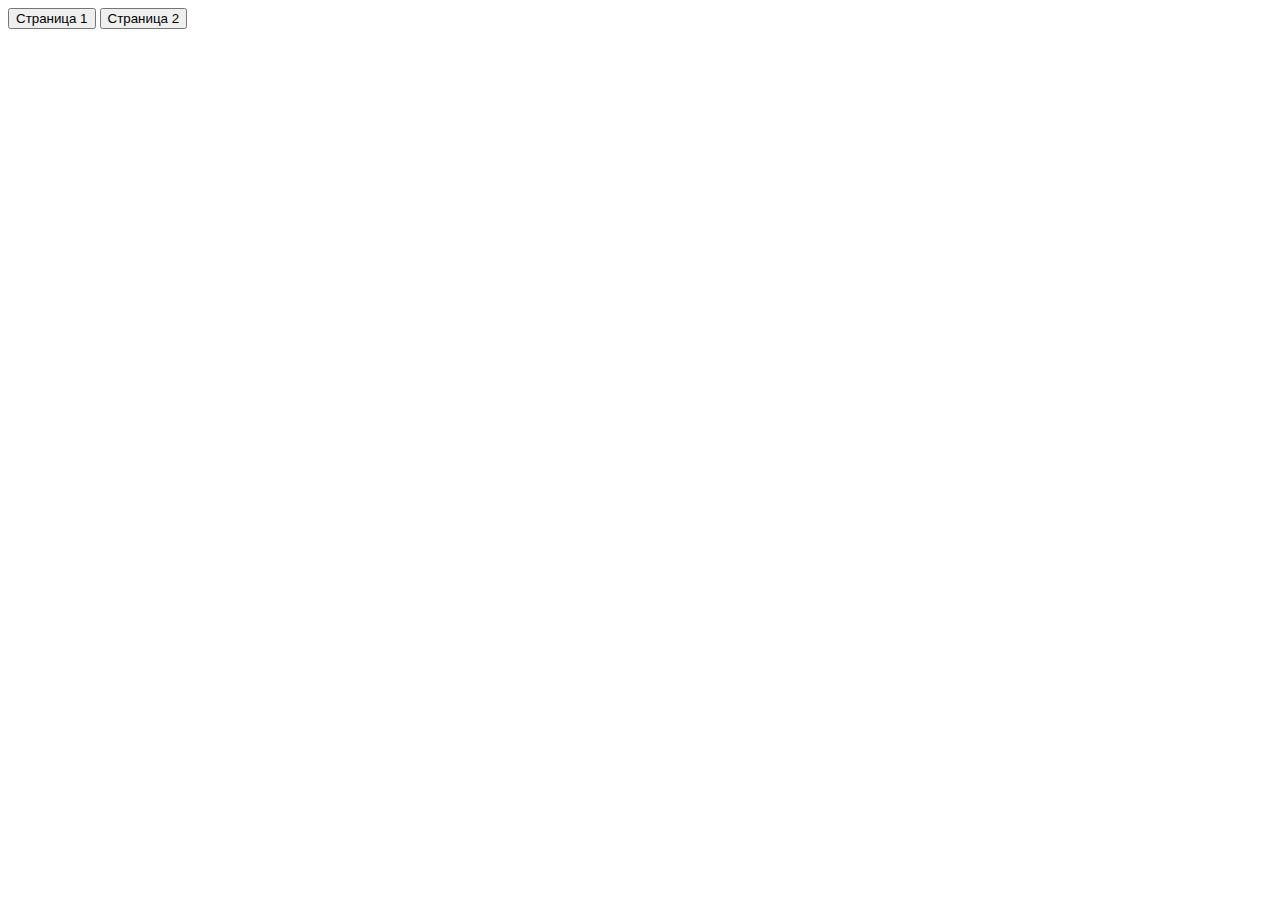
<file: Lesson5/index.html>
<!DOCTYPE html>
<html lang="en">
<head>
  <meta charset="UTF-8">
  <meta http-equiv="X-UA-Compatible" content="IE=edge">
  <meta name="viewport" content="width=device-width, initial-scale=1.0">
  <title>Document</title>
  <script src="main.js" defer></script>
</head>
<body>
  <button class="pagination" data-page="1">Страница 1</button>
  <button class="pagination" data-page="2">Страница 2</button>
  <div id="app"></div>
</body>
</html>
</file>
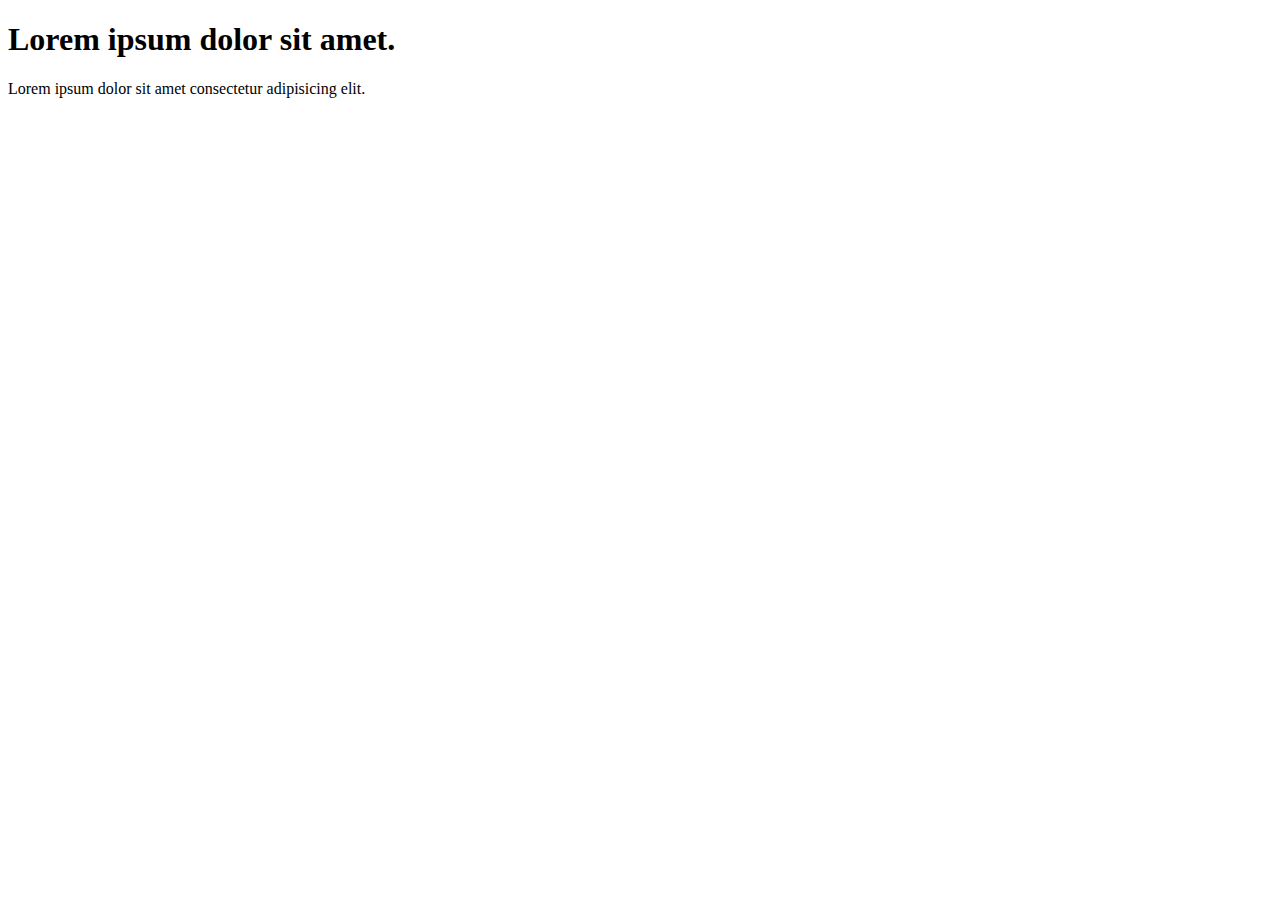
<file: Lesson3/Seminar3/index.html>
<!DOCTYPE html>
<html lang="en">
<head>
    <meta charset="UTF-8">
    <meta http-equiv="X-UA-Compatible" content="IE=edge">
    <meta name="viewport" content="width=device-width, initial-scale=1.0">
    <title>Document</title>
    <script src="main.js" defer></script>
</head>
<body>
    <h1>Lorem ipsum dolor sit amet.</h1>
    <p>Lorem ipsum dolor sit amet consectetur adipisicing elit.</p>    
</body>
</html>
</file>
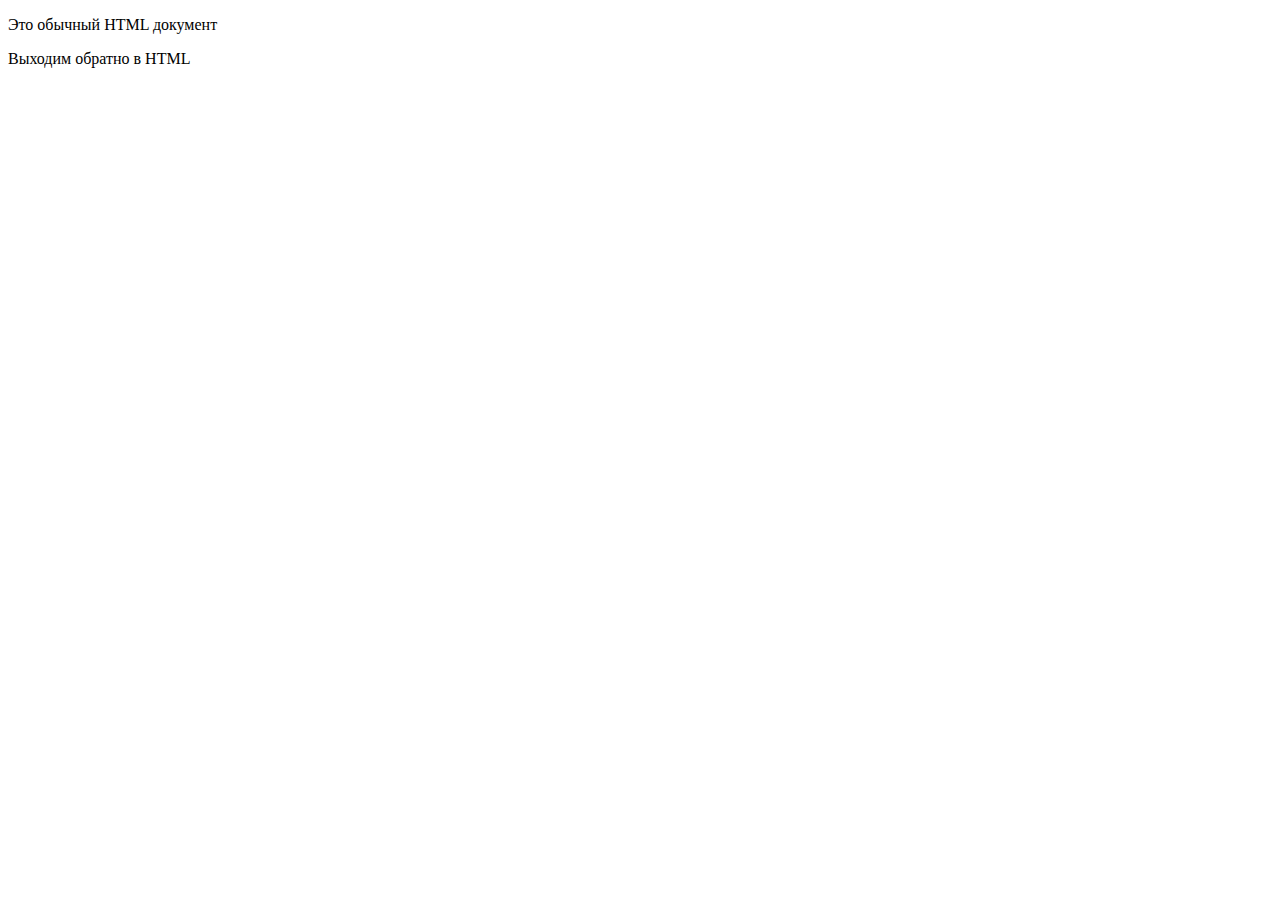
<file: Lesson3/code_with_js.html>
<!DOCTYPE html>
<html>
<head>
    <meta charset="UTF-8">
</head>
<body>
<p>Это обычный HTML документ</p>

<script language="JavaScript">
    function sum(a,b) {
        return a+b;
    }
    let a=parseInt(prompt("Введите число a: "));
    let b=parseInt(prompt("Введите число b: "));
    alert (sum(a,b));
</script>

<p>Выходим обратно в HTML</p>
</body>
</html>
</file>
